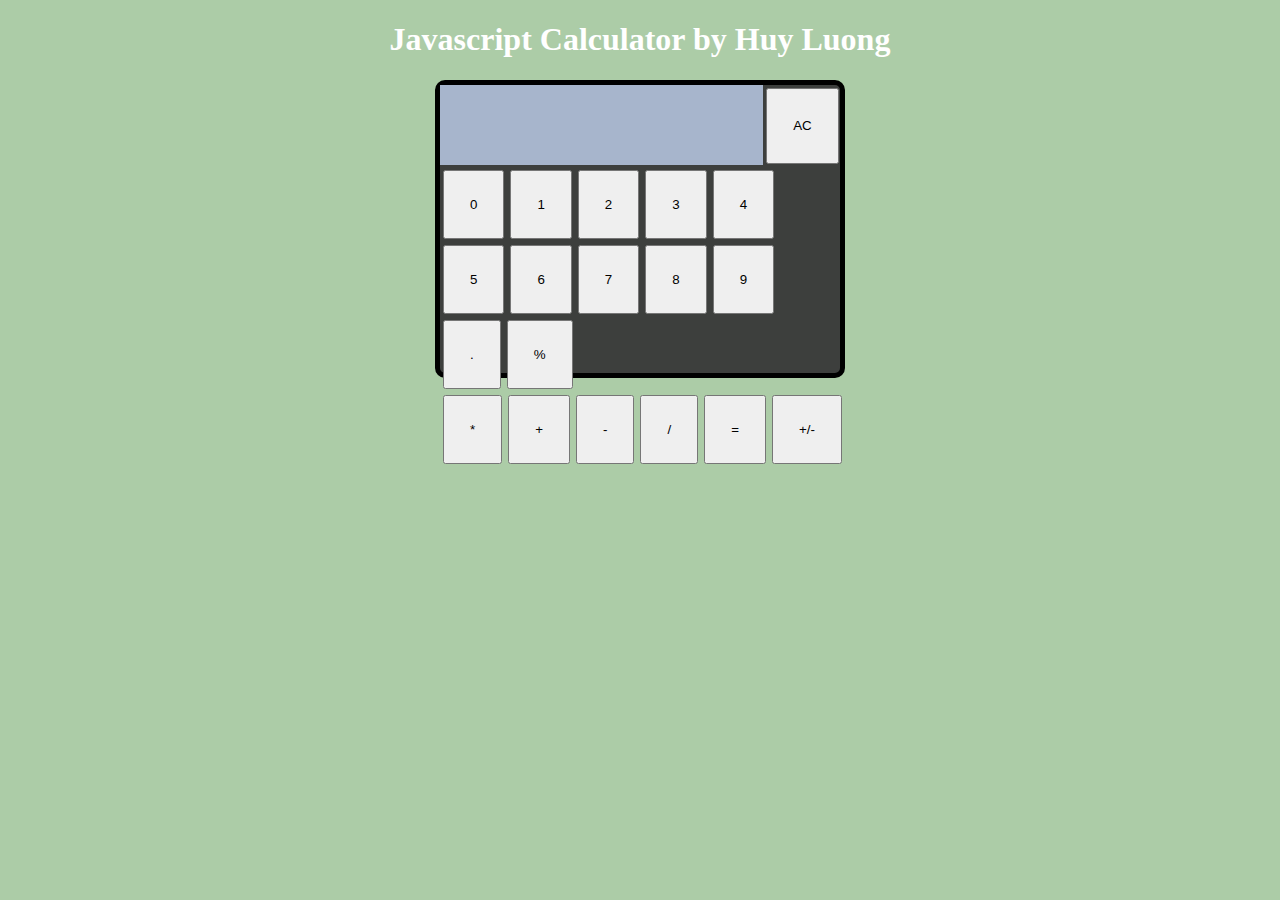
<file: index.html>
<!DOCTYPE html>
<html>
<head>
  <meta charset="utf-8">
  <title></title>
  <link rel="stylesheet" href="style.css"/>
</head>
<body>

<h1>Javascript Calculator by Huy Luong</h1>
  <div class="main">
    <div class="main-display">
      <output id="display2"></output>
      <output id="display"></output>
      <button OnClick="clearing ()">AC</button>
    </div>

    <div class="digits">
        <li><button>0</button></li>
        <li><button>1</button></li>
        <li><button>2</button></li>
        <li><button>3</button></li>
        <li><button>4</button></li>
        <li><button>5</button></li>
        <li><button>6</button></li>
        <li><button>7</button></li>
        <li><button>8</button></li>
        <li><button>9</button></li>
        <li><button>.</button></li>
        <li><button>%</button></li>
     </div>

     <div class="operators">
        <button OnClick="operation ()">*</button>
        <button OnClick="operation ()">+</button>
        <button OnClick="operation ()">-</button>
        <button OnClick="operation ()">/</button>
        <button OnClick="equal ()">=</button>
        <button OnClick="plusmin ()">+/-</button>
     </div>

  </div>

 <script src="main.js"></script>
</body>
</html>
</file>
<file: style.css>
body {
  background-color: #accca7;
}
h1 {
  text-align: center;
  color: white;
}
.main {
  margin: auto;
  width: 25em;
  height: 18em;
  border: 5px solid black;
  border-radius: 10px;
  background-color: #3d3f3d;
  display: -webkit-flex;
  display: flex;
  flex-wrap: wrap;
}

.main-display {
  display: flex;
}

#display {
  width: 10.1em;
  height: 5em;
  background-color: #a7b5cc;
  margin-bottom: 2px;
}
#display2 {
  width: 10.1em;
  height: 5em;
  background-color: #a7b5cc;
  margin-bottom: 2px;
}

.digits {
  display: flex;
  flex-wrap: wrap;
  list-style: none;
}
button {
  padding:25px;
  margin: 3px;
}

.operators {
  display: flex;
}
</file>
